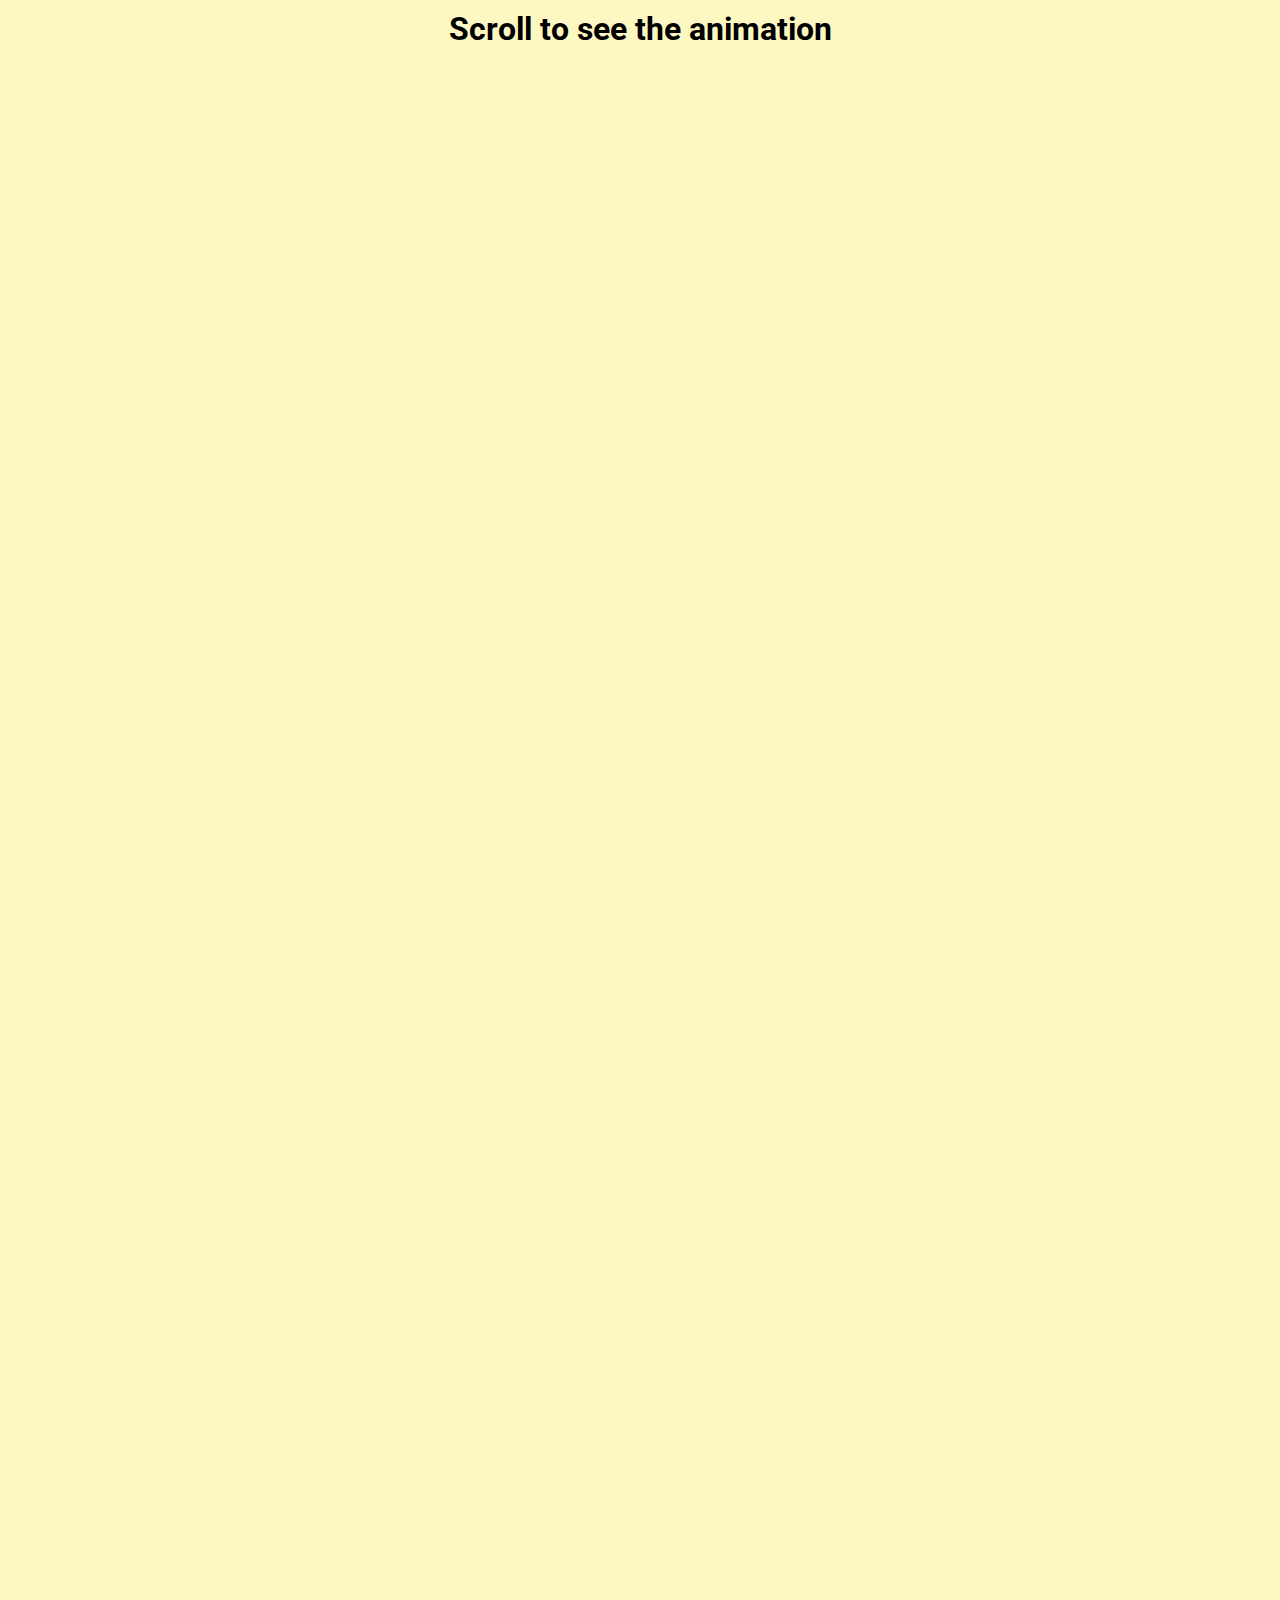
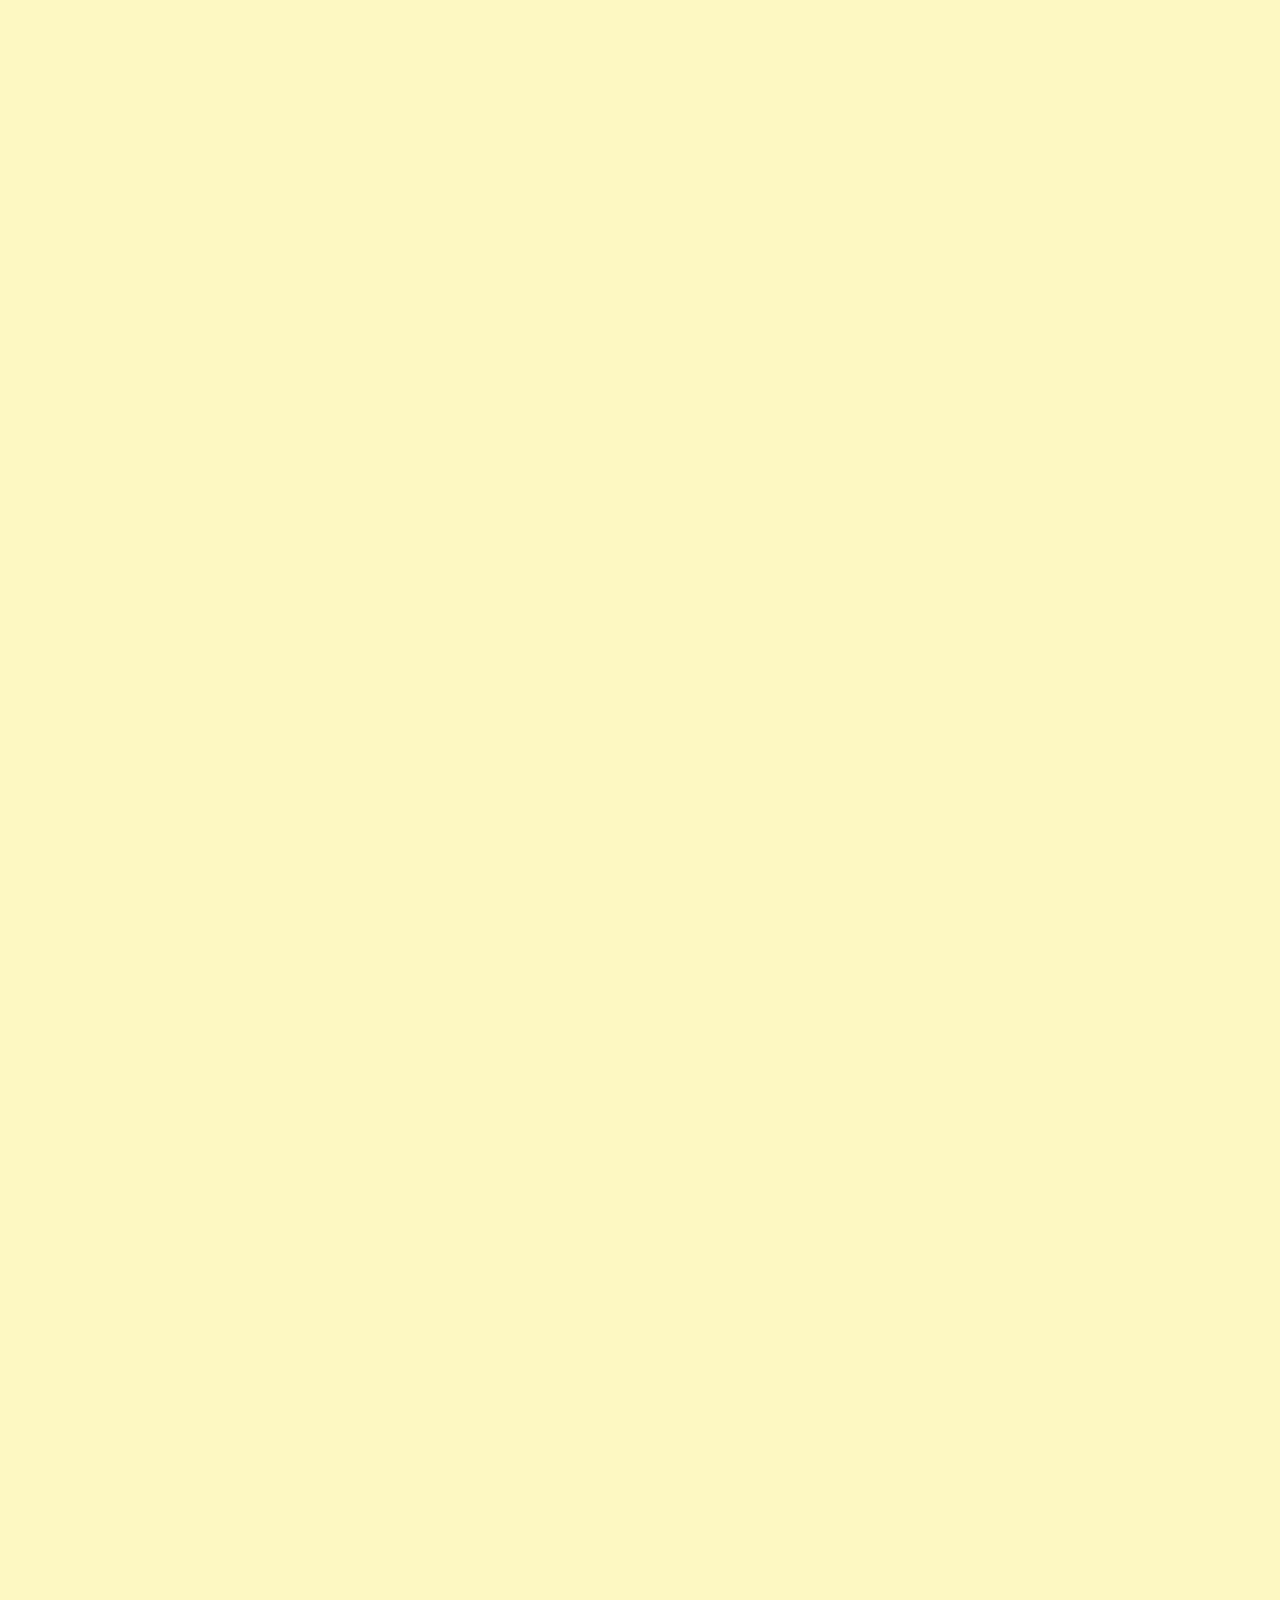
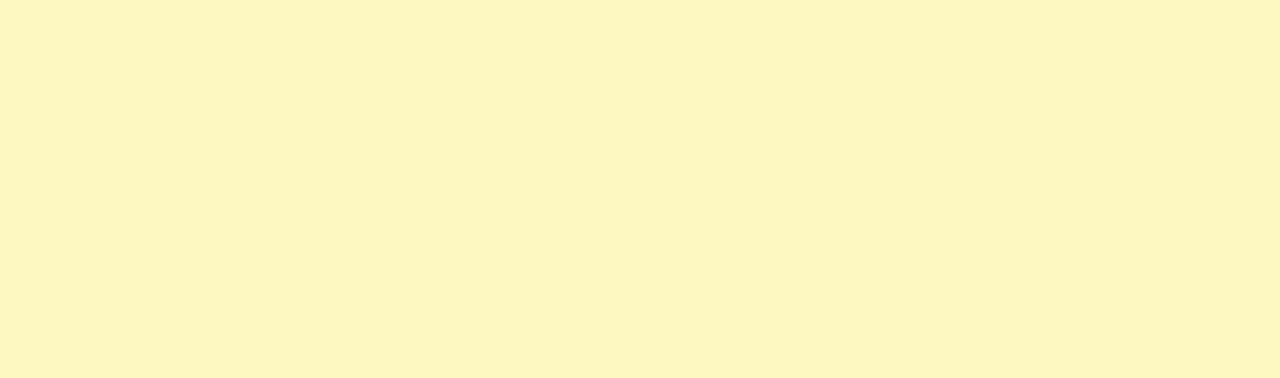
<file: day-6-scroll_animation/index.html>
<!DOCTYPE html>
<html lang="en">
  <head>
    <meta charset="UTF-8" />
    <meta http-equiv="X-UA-Compatible" content="IE=edge" />
    <meta name="viewport" content="width=device-width, initial-scale=1.0" />
    <link
      rel="stylesheet"
      href="https://cdnjs.cloudflare.com/ajax/libs/font-awesome/6.2.1/css/all.min.css"
      integrity="sha512-MV7K8+y+gLIBoVD59lQIYicR65iaqukzvf/nwasF0nqhPay5w/9lJmVM2hMDcnK1OnMGCdVK+iQrJ7lzPJQd1w=="
      crossorigin="anonymous"
      referrerpolicy="no-referrer"
    />
    <link rel="stylesheet" href="style.css" />
    <title>Scroll Animation</title>
  </head>
  <body>
    <h1>Scroll to see the animation</h1>
    <div class="box">
      <h2>Content</h2>
    </div>
    <div class="box">
      <h2>Content</h2>
    </div>
    <div class="box">
      <h2>Content</h2>
    </div>
    <div class="box">
      <h2>Content</h2>
    </div>
    <div class="box">
      <h2>Content</h2>
    </div>
    <div class="box">
      <h2>Content</h2>
    </div>
    <div class="box">
      <h2>Content</h2>
    </div>
    <div class="box">
      <h2>Content</h2>
    </div>
    <div class="box">
      <h2>Content</h2>
    </div>
    <div class="box">
      <h2>Content</h2>
    </div>
    <div class="box">
      <h2>Content</h2>
    </div>
    <div class="box">
      <h2>Content</h2>
    </div>
    <div class="box">
      <h2>Content</h2>
    </div>
    <div class="box">
      <h2>Content</h2>
    </div>
    <div class="box">
      <h2>Content</h2>
    </div>
    <div class="box">
      <h2>Content</h2>
    </div>
    <script src="script.js"></script>
  </body>
</html>
</file>
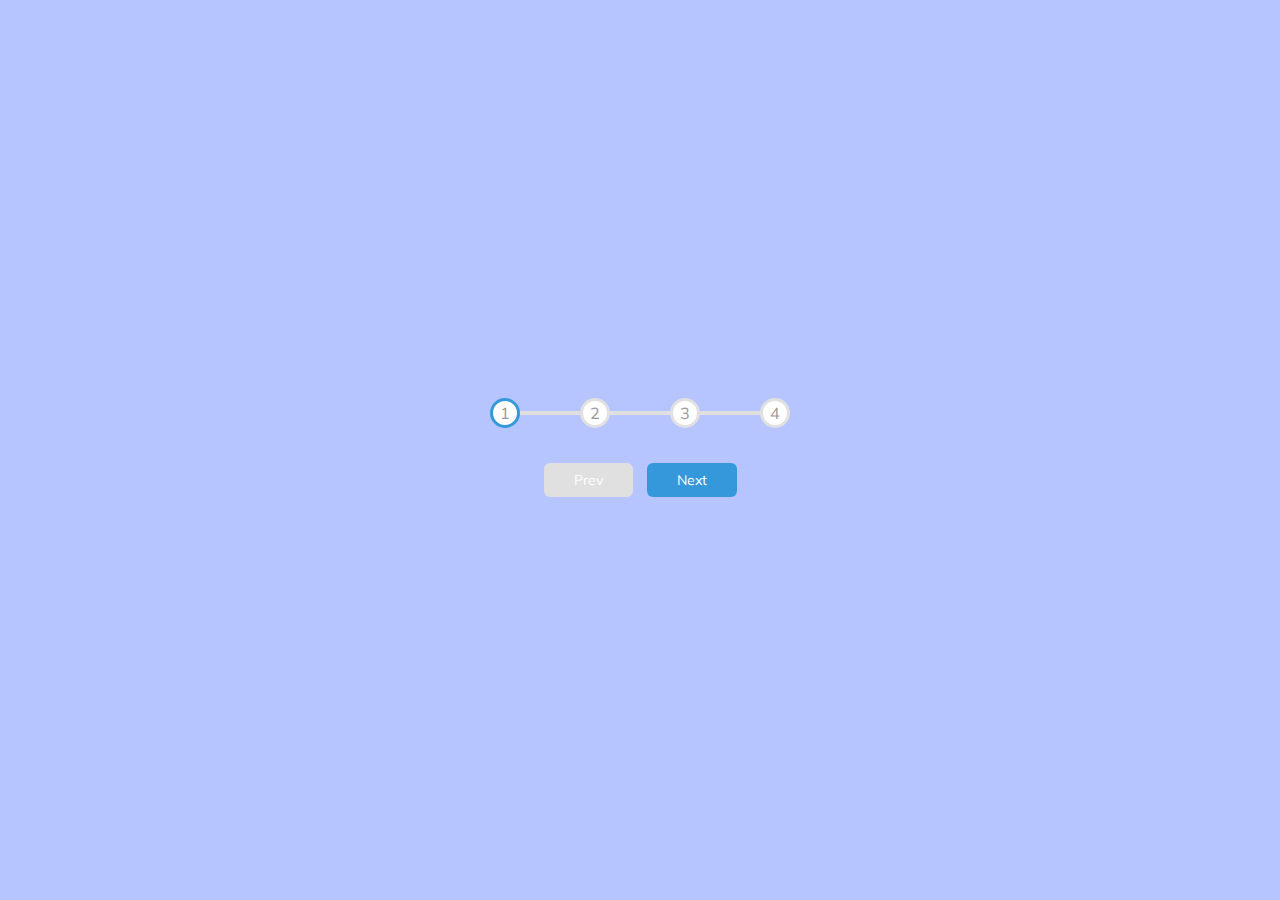
<file: day2-progress_steps/index.html>
<!DOCTYPE html>
<html lang="en">
  <head>
    <meta charset="UTF-8" />
    <meta http-equiv="X-UA-Compatible" content="IE=edge" />
    <meta name="viewport" content="width=device-width, initial-scale=1.0" />
    <link rel="stylesheet" href="style.css">
    <title>Progress Steps</title>
  </head>
  <body>
    <div class="container">
      <div class="progress-container">
        <div class="progress" id="progress"></div>
        <div class="circle active">1</div>
        <div class="circle">2</div>
        <div class="circle">3</div>
        <div class="circle">4</div>
      </div>
      <button class="btn" id="prev" disabled>Prev</button>
      <button class="btn" id="next">Next</button>
    </div>
    <script src="script.js"></script>
  </body>
</html>
</file>
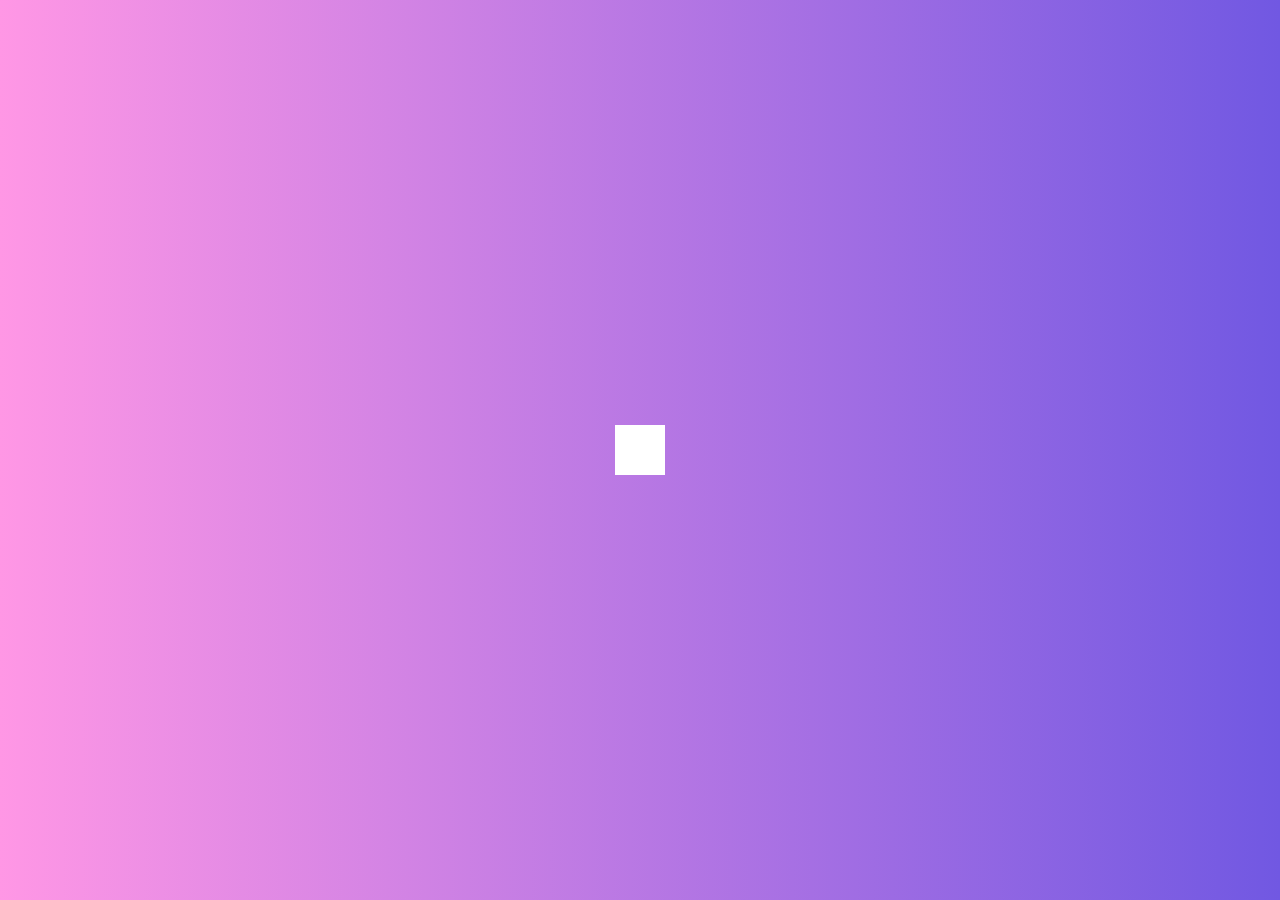
<file: day4-hidden_search/index.html>
<!DOCTYPE html>
<html lang="en">
  <head>
    <meta charset="UTF-8" />
    <meta http-equiv="X-UA-Compatible" content="IE=edge" />
    <meta name="viewport" content="width=device-width, initial-scale=1.0" />
    <link
      rel="stylesheet"
      href="https://cdnjs.cloudflare.com/ajax/libs/font-awesome/6.2.1/css/all.min.css"
      integrity="sha512-MV7K8+y+gLIBoVD59lQIYicR65iaqukzvf/nwasF0nqhPay5w/9lJmVM2hMDcnK1OnMGCdVK+iQrJ7lzPJQd1w=="
      crossorigin="anonymous"
      referrerpolicy="no-referrer"
    />
    <link rel="stylesheet" href="style.css" />
    <title>Hidden Search</title>
  </head>
  <body>
    <div class="search">
      <input type="text" class="input" placeholder="Search..." />
      <button class="btn">
        <i class="fas fa-search"> </i>
      </button>
    </div>
    <script src="script.js"></script>
  </body>
</html>
</file>
<file: day-6-scroll_animation/style.css>
@import url("https://fonts.googleapis.com/css2?family=Roboto&display=swap");

* {
  box-sizing: border-box;
}

body {
  background-color: #fdf8c2;
  font-family: "Roboto", sans-serif;
  display: flex;
  flex-direction: column;
  align-items: center;
  justify-content: center;
  margin: 0;
}

h1 {
  margin: 10px;
}

.box {
  background-color: rgb(145, 190, 226);
  color: #fff;
  display: flex;
  align-items: center;
  justify-content: center;
  width: 400px;
  height: 200px;
  margin: 10px;
  border-radius: 10px;
  box-shadow: 2px 4px 5px rgba(0, 0, 0, 0.3);
  transform: translateX(400%);
  transition: transform 0.4s ease;
  overflow-x: hidden;
}

.box:nth-of-type(even) {
  transform: translateX(-400%);
}

.box.show {
  transform: translateX(0);
}

.box.h2 {
  font-size: 45px;
}
</file>
<file: day2-progress_steps/style.css>
@import url("https://fonts.googleapis.com/css2?family=Muli&display=swap");

:root {
  --line--border-fill: #3498db;
  --line-border-empty: #e0e0e0;
}

* {
  box-sizing: border-box;
}

body {
  background-color: #b6c4ff;
  font-family: "Muli", sans-serif;
  display: flex;
  align-items: center;
  justify-content: center;
  height: 100vh;
  overflow: hidden;
  margin: 0;
}

.container {
  text-align: center;
}

.progress-container {
  display: flex;
  justify-content: space-between;
  position: relative;
  margin-bottom: 30px;
  max-width: 100%;
  width: 300px;
}

.progress-container::before {
  content: "";
  background-color: var(--line-border-empty);
  position: absolute;
  top: 50%;
  left: 0;
  transform: translateY(-50%);
  height: 4px;
  width: 100%;
  z-index: -1;
}

.progress {
  background-color: var(--line--border-fill);
  position: absolute;
  top: 50%;
  left: 0;
  transform: translateY(-50%);
  height: 4px;
  width: 0%;
  z-index: -1;
  transition: 0.4s ease;
}

.circle {
  background-color: #ffff;
  color: #999;
  border-radius: 50%;
  height: 30px;
  width: 30px;
  display: flex;
  align-items: center;
  justify-content: center;
  border: 3px solid var(--line-border-empty);
  transition: 0.4s ease;
}

.circle.active {
  border-color: var(--line--border-fill);
}

.btn {
  background-color: var(--line--border-fill);
  color: #ffff;
  border: 0;
  border-radius: 6px;
  cursor: pointer;
  font-family: inherit;
  padding: 8px 30px;
  margin: 5px;
  font-size: 14px;
}

.btn:active {
  transform: scale(0.98);
}

.btn:focus{
    outline: 0;
}

.btn:disabled{
    background-color: var(--line-border-empty);
    cursor: not-allowed;
}
</file>
<file: day4-hidden_search/style.css>
@import url("https://fonts.googleapis.com/css2?family=Roboto&display=swap");

* {
  box-sizing: border-box;
}

body {
  background-image: linear-gradient(90deg, #ff97e5, #7158e2);
  font-family: "Roboto", sans-serif;
  display: flex;
  align-items: center;
  justify-content: center;
  height: 100vh;
  overflow: hidden;
  margin: 0;
}

.search {
  position: relative;
  height: 50px;
}

.search .input {
  background-color: #fff;
  border: 0;
  font-size: 18px;
  padding: 15px;
  height: 50px;
  width: 50px;
  transition: width 0.3s ease;
}

.btn {
  background-color: #fff;
  border: 0;
  cursor: pointer;
  font-size: 24px;
  position: absolute;
  top: 0;
  left: 0;
  height: 50px;
  width: 50px;
  transition: transform 0.3s ease;
}

.btn:focus,
.input:focus {
  outline: none;
}

.search.active .input{
  width: 200px;
}

.search.active .btn{
  transform: translateX(198px);
}
</file>
